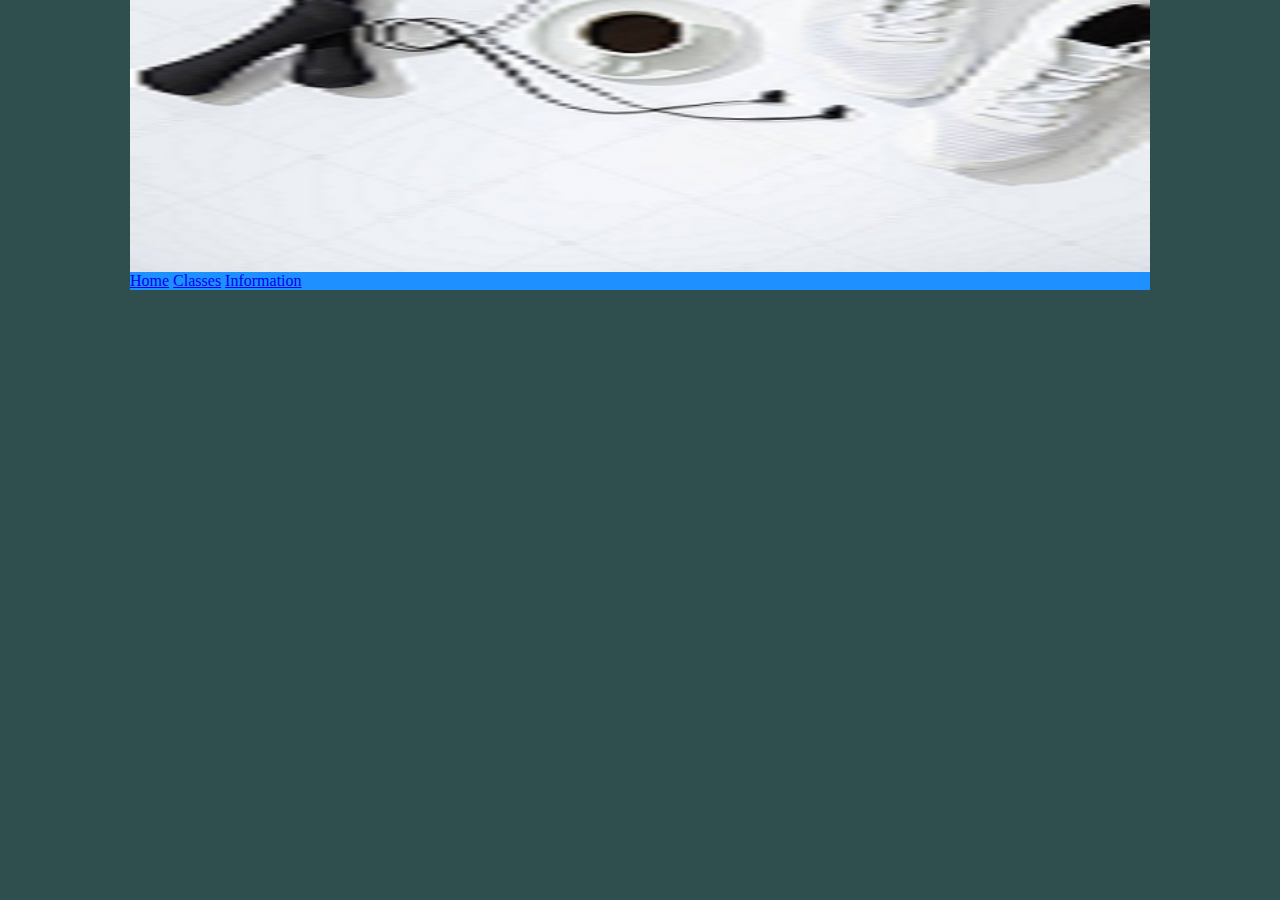
<file: index.html>
<!DOCTYPE html>
<html lang="en" dir="ltr">
  <head>
    <!-- Name: Ashton Hash
        Date: 2/10/2021
        ProjectName: Fit for Fun
        FileName: index.html -->
    <meta charset="utf-8">
    <title>Fit for Fun Fitness</title>
    <link rel="stylesheet" href="styles.css">
  </head>
  <body>
    <header>
      <img src="StockPhoto0.jpg" alt="Fitness Banner">
    </header>
    <nav>
      <a href="index.html">Home</a>
      <a href="classes.html">Classes</a>
      <a href="info.html">Information</a>
    </nav>
  </body>
</html>
</file>
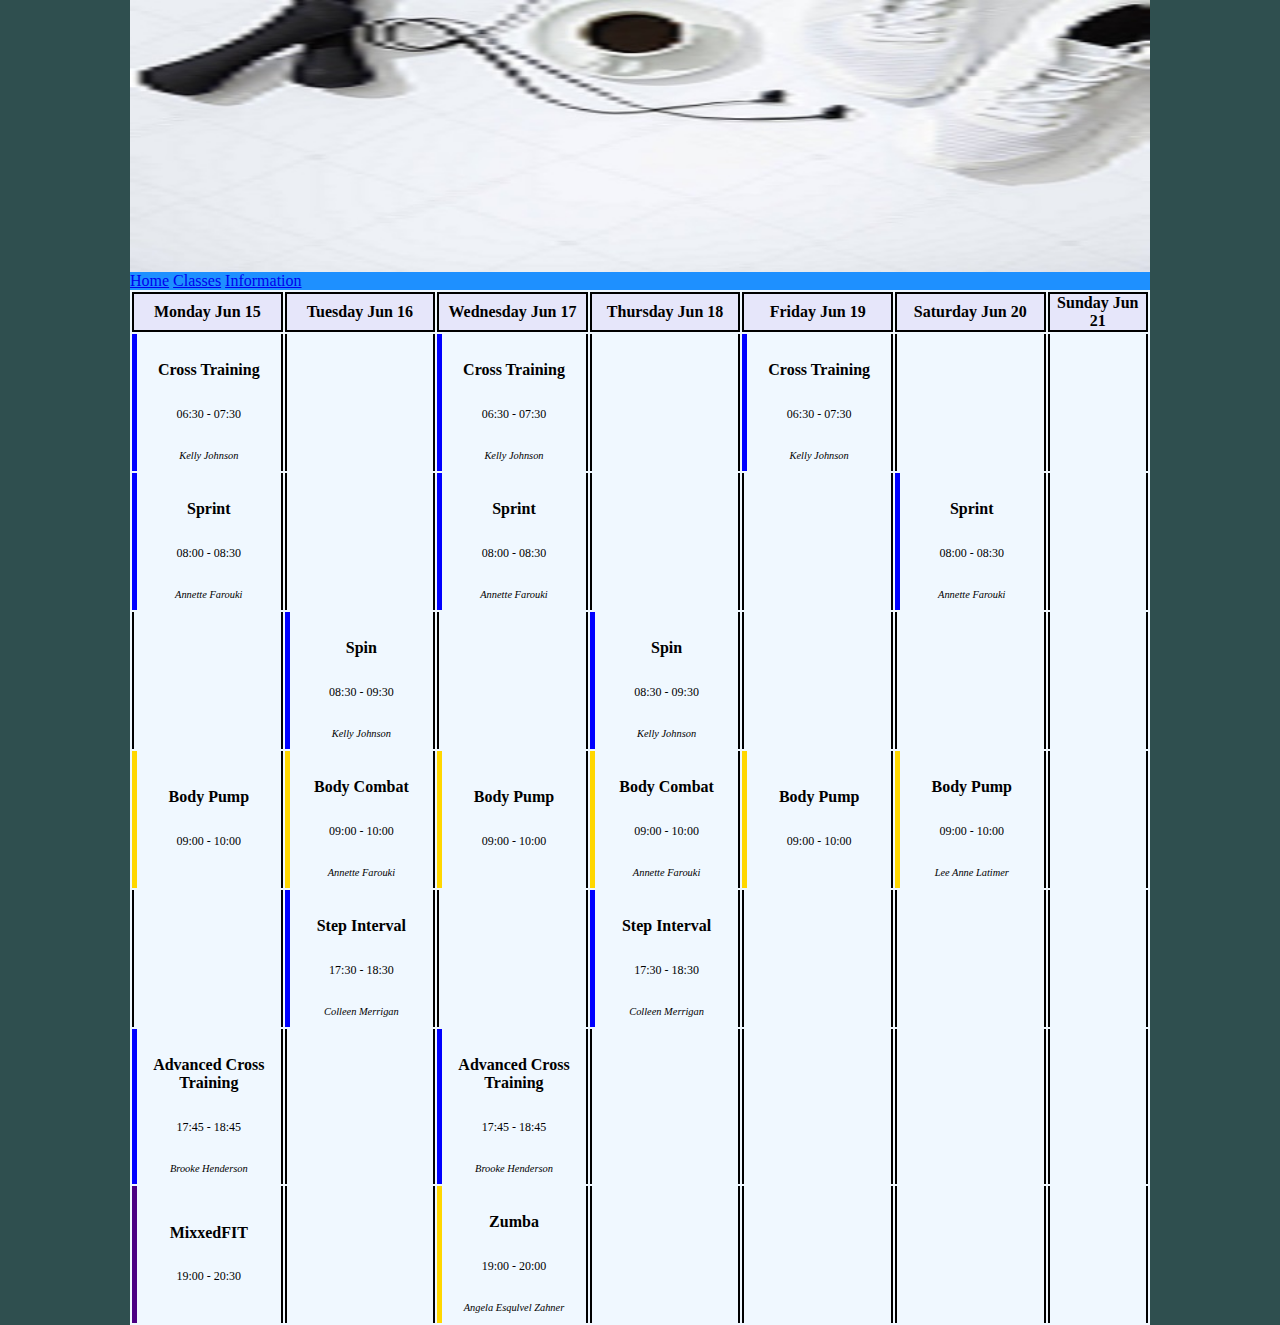
<file: classes.html>
<!DOCTYPE html>
<html lang="en" dir="ltr">
  <head>
    <!-- Name: Ashton Hash
      Date: 2/10/2021
      fileName: classes.html
      ProjectName: Fit for Fun -->
    <meta charset="utf-8">
    <title>Classes</title>
    <link rel="stylesheet" href="styles.css">
  </head>
  <body>
    <header>
      <img src="StockPhoto0.jpg" alt="Fitness Banner">
    </header>
    <nav>
      <a href="index.html">Home</a>
      <a href="classes.html">Classes</a>
      <a href="info.html">Information</a>
    </nav>
    <table>
      <!-- Header -->
      <tr>
        <th>Monday Jun 15</th>
        <th>Tuesday Jun 16</th>
        <th>Wednesday Jun 17</th>
        <th>Thursday Jun 18</th>
        <th>Friday Jun 19</th>
        <th>Saturday Jun 20</th>
        <th>Sunday Jun 21</th>
      </tr>
      <!-- Row 1 -->
      <tr>
        <!-- Monday -->
        <td class="Same">
          <h5>Cross Training</h5>
          <h6>06:30 - 07:30</h6>
          <p>Kelly Johnson</p>
        </td>
        <!-- Tuesday -->
        <td></td>
        <!-- Wednesday -->
        <td class="Same">
          <h5>Cross Training</h5>
          <h6>06:30 - 07:30</h6>
          <p>Kelly Johnson</p>
        </td>
        <!-- Tursday -->
        <td></td>
        <!-- Friday -->
        <td class="Same">
          <h5>Cross Training</h5>
          <h6>06:30 - 07:30</h6>
          <p>Kelly Johnson</p>
        </td>
        <!-- Saturday -->
        <td></td>
        <!-- Sunday -->
        <td></td>
      </tr>
      <!-- Row 2 -->
      <tr>
        <!-- Monday -->
        <td class="Same">
          <h5>Sprint</h5>
          <h6>08:00 - 08:30</h6>
          <p>Annette Farouki</p>
        </td>
        <!-- Tuesday -->
        <td></td>
        <!-- Wednesday -->
        <td class="Same">
          <h5>Sprint</h5>
          <h6>08:00 - 08:30</h6>
          <p>Annette Farouki</p>
        </td>
        <!-- Tursday -->
        <td></td>
        <!-- Friday -->
        <td></td>
        <!-- Saturday -->
        <td class="Same">
          <h5>Sprint</h5>
          <h6>08:00 - 08:30</h6>
          <p>Annette Farouki</p>
        </td>
        <!-- Sunday -->
        <td></td>
      </tr>
      <!-- Row 3 -->
      <tr>
        <!-- Monday -->
        <td></td>
        <!-- Tuesday -->
        <td class="Same">
          <h5>Spin</h5>
          <h6>08:30 - 09:30</h6>
          <p>Kelly Johnson</p>
        </td>
        <!-- Wednesday -->
        <td></td>
        <!-- Tursday -->
        <td class="Same">
          <h5>Spin</h5>
          <h6>08:30 - 09:30</h6>
          <p>Kelly Johnson</p>
        </td>
        <!-- Friday -->
        <td></td>
        <!-- Saturday -->
        <td></td>
        <!-- Sunday -->
        <td></td>
      </tr>
      <!-- Row 4 -->
      <tr>
        <!-- Monday -->
        <td class="Special">
          <h5>Body Pump</h5>
          <h6>09:00 - 10:00</h6>
          <p></p>
        </td>
        <!-- Tuesday -->
        <td class="Special">
          <h5>Body Combat</h5>
          <h6>09:00 - 10:00</h6>
          <p>Annette Farouki</p>
        </td>
        <!-- Wednesday -->
        <td class="Special">
          <h5>Body Pump</h5>
          <h6>09:00 - 10:00</h6>
          <p></p>
        </td>
        <!-- Tursday -->
        <td class="Special">
          <h5>Body Combat</h5>
          <h6>09:00 - 10:00</h6>
          <p>Annette Farouki</p>
        </td>
        <!-- Friday -->
        <td class="Special">
          <h5>Body Pump</h5>
          <h6>09:00 - 10:00</h6>
          <p></p>
        </td>
        <!-- Saturday -->
        <td class="Special">
          <h5>Body Pump</h5>
          <h6>09:00 - 10:00</h6>
          <p>Lee Anne Latimer</p>
        </td>
        <!-- Sunday -->
        <td></td>
      </tr>
      <!-- Row 5 -->
      <tr>
        <!-- Monday -->
        <td></td>
        <!-- Tuesday -->
        <td class="Same">
          <h5>Step Interval</h5>
          <h6>17:30 - 18:30</h6>
          <p>Colleen Merrigan</p>
        </td>
        <!-- Wednesday -->
        <td></td>
        <!-- Tursday -->
        <td class="Same">
          <h5>Step Interval</h5>
          <h6>17:30 - 18:30</h6>
          <p>Colleen Merrigan</p>
        </td>
        <!-- Friday -->
        <td></td>
        <!-- Saturday -->
        <td></td>
        <!-- Sunday -->
        <td></td>
      </tr>
      <!-- Row 6 -->
      <tr>
        <!-- Monday -->
        <td class="Same">
          <h5>Advanced Cross Training</h5>
          <h6>17:45 - 18:45</h6>
          <p>Brooke Henderson</p>
        </td>
        <!-- Tuesday -->
        <td></td>
        <!-- Wednesday -->
        <td class="Same">
          <h5>Advanced Cross Training</h5>
          <h6>17:45 - 18:45</h6>
          <p>Brooke Henderson</p>
        </td>
        <!-- Tursday -->
        <td></td>
        <!-- Friday -->
        <td></td>
        <!-- Saturday -->
        <td></td>
        <!-- Sunday -->
        <td></td>
      </tr>
      <!-- Row 7 -->
      <tr>
        <!-- Monday -->
        <td id="Different">
          <h5>MixxedFIT</h5>
          <h6>19:00 - 20:30</h6>
          <p></p>
        </td>
        <!-- Tuesday -->
        <td></td>
        <!-- Wednesday -->
        <td class="Special">
          <h5>Zumba</h5>
          <h6>19:00 - 20:00</h6>
          <p>Angela Esqulvel Zahner</p>
        </td>
        <!-- Tursday -->
        <td></td>
        <!-- Friday -->
        <td></td>
        <!-- Saturday -->
        <td></td>
        <!-- Sunday -->
        <td></td>
      </tr>
    </table>
  </body>
</html>
</file>
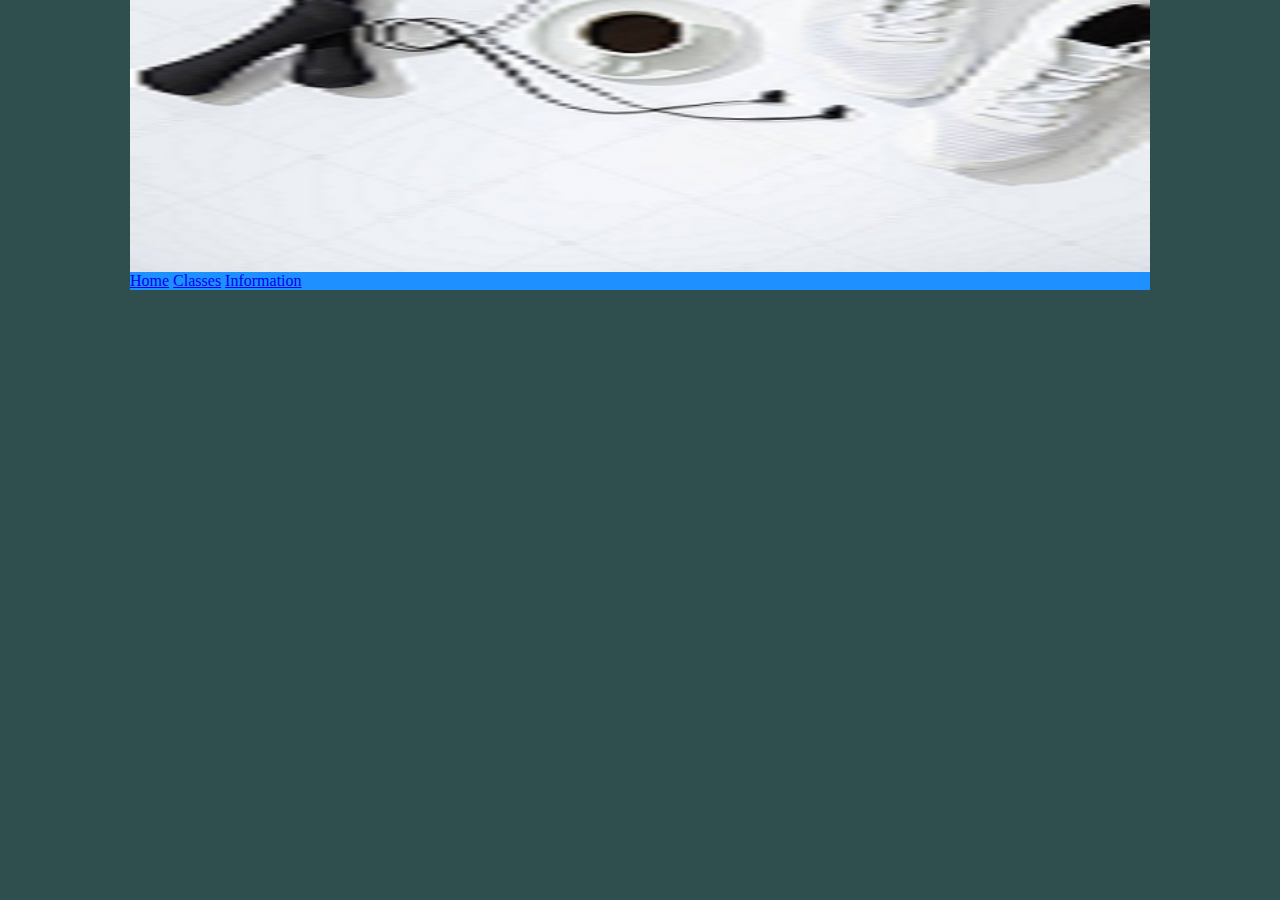
<file: info.html>
<!DOCTYPE html>
<html lang="en" dir="ltr">
  <head>
    <!-- Name: Ashton Hash
      Date: 2/10/2021
      fileName: info.html
      ProjectName: Fit for Fun -->
    <meta charset="utf-8">
    <title>Information</title>
    <link rel="stylesheet" href="styles.css">
  </head>
  <body>
    <header>
      <img src="StockPhoto0.jpg" alt="Fitness Banner">
    </header>
    <nav>
      <a href="index.html">Home</a>
      <a href="classes.html">Classes</a>
      <a href="info.html">Information</a>
    </nav>
  </body>
</html>
</file>
<file: styles.css>
/* Name: Ashton Hash
  Date: 2/10/2021
  fileName: styles.css
  ProjectName: Fit for Fun */
html {
  background-color: DarkSlateGrey;
}

body {
  display: block;
  background-color: DodgerBlue;
  margin: 0 auto;
  width: 100%;
  max-width: 1020px;
	min-width: 640px;
}

header img {
  display: block;
  margin: auto;
  width: 100%;

}

/* Lists Layout */
table {
  background-color: AliceBlue;
  display: block;
  margin: auto;
  width: 100%;
  max-width: 1020px;
  min-width: 640px;
  text-align: center;
}

table tr td, th {
  border-right: 2px solid black;
  border-left: 2px solid black;
  border-collapse: collapse;
  padding: 0px;
  width: 15%;
}

table tr th {
  background-color: lavender;
  border: 2px solid black;
}

table tr td {

}

.Special {
  border-left: 5px solid gold;
}

.Same {
  border-left: 5px solid blue;
}

#Different {
  border-left: 5px solid indigo;
}

h5 {
  font-weight: bold;
  font-size: 1em;
}

h6 {
  font-weight: lighter;
  font-size: .75em;
}

table p {
  font-weight: lighter;
  font-size: .65em;
  font-style: italic;
}
</file>
